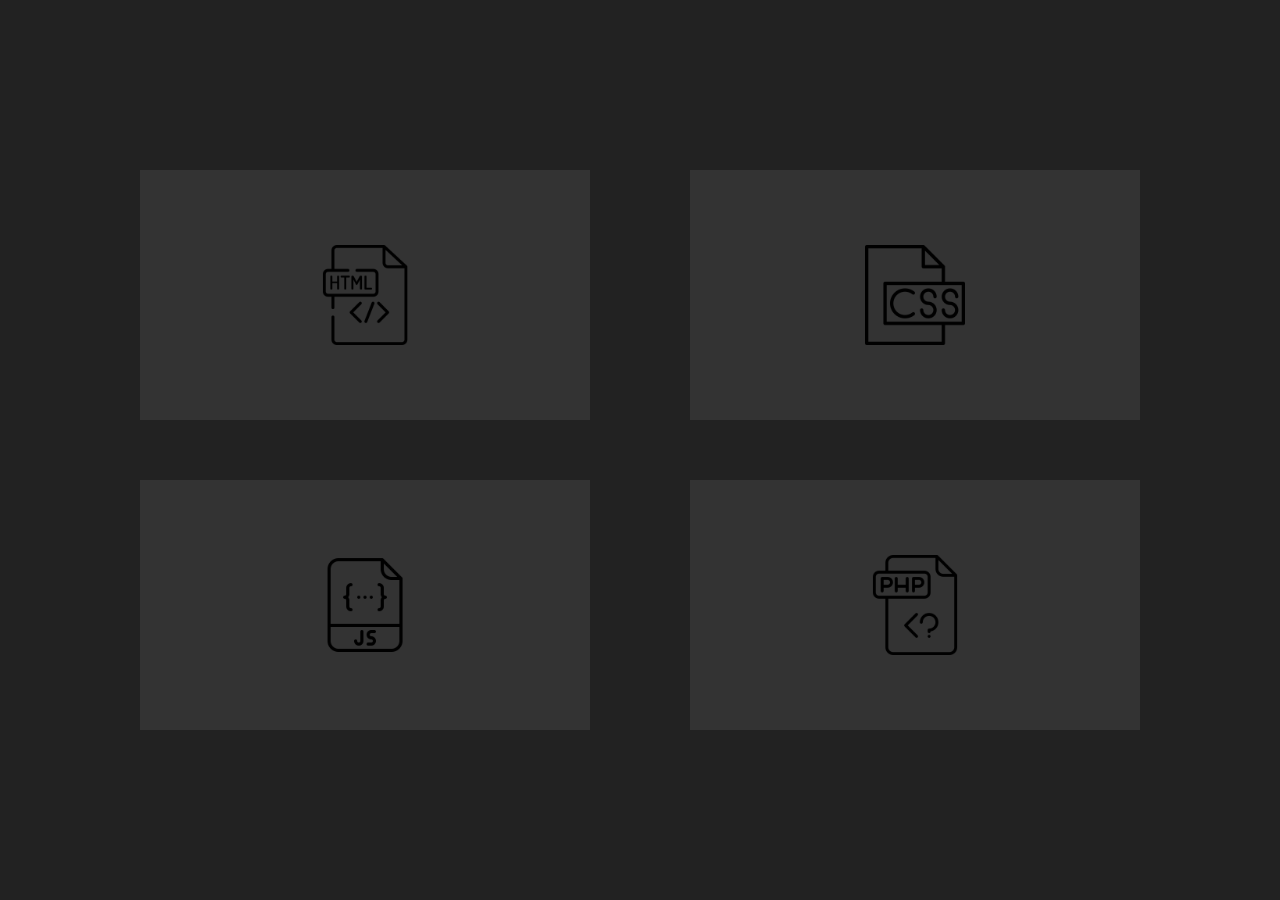
<file: 4/4.html>
<!DOCTYPE html>
<html>
<head>
	<meta charset="utf-8">
	<meta name="viewpoint" content="width-device-width,initial-scale=1">
	<title>4 cards</title>
	<link rel="stylesheet" href="4.css">
</head>
<body>
	<div class="container">
	    <div class="card">
	      <div class="imgBx" data.text="html" >	
	  	     <img src="html (2).png">
	  	   </div>
	  	   <div class="content">
	  	   	    <div>
	  	   	    	<h3>html</h3>
	  	   	    	<p>box model,cursor,demo website,input placeholder,list,overflow scroll,paralack website ,position,table</p>
	  	   	    	<a href="https://drive.google.com/drive/folders/1OTDqQlgR4lCukxPwE1Rge-Eg6ucU15yf?usp=sharing">pdf</a>
	  	   	    </div>
	  	  </div>  
	    </div>
	    <div class="card">
	      <div class="imgBx" data.text="css" >	
	  	     <img src="css (1).png">
	  	   </div>
	  	   <div class="content">
	  	   	    <div>
	  	   	    	<h3>css</h3>
	  	   	    	<p>box model,cursor,demo website,input placeholder,list,overflow scroll,paralack website ,position,table</p>
	  	   	    	<a href="https://drive.google.com/drive/folders/1OTDqQlgR4lCukxPwE1Rge-Eg6ucU15yf?usp=sharing">pdf</a>
	  	   	    </div>
	  	  </div>  
	    </div>
	    <div class="card">
	      <div class="imgBx" data.text="java script" >	
	  	     <img src="js-format.png">
	  	   </div>
	  	   <div class="content">
	  	   	    <div>
	  	   	    	<h3>java script</h3>
	  	   	    	<p>coming soon </p>
	  	   	    	<a href="#">pdf</a>
	  	   	    </div>
	  	  </div>  
	    </div>
	    <div class="card">
	      <div class="imgBx" data.text="php" >	
	  	     <img src="php-document.png">
	  	   </div>
	  	   <div class="content">
	  	   	    <div>
	  	   	    	<h3>php</h3>
	  	   	    	<p>coming soon</p>
	  	   	    	<a href="#">pdf</a>
	  	   	    </div>
	  	  </div>  
	    </div>				
	</div>
</body>
</html>
</file>
<file: 4/4.css>
*{
	margin: 0;
	padding: 0;
	font-family: "poppins",sans-serif;
	box-sizing: border-box;
}
body{
	display: flex;
	justify-content: center;
	align-items: center;
	background: #222;
	min-height: 100vh;
}
.container{
	position: relative;
	width: 1000px;
	display: flex;
   justify-content: space-between;
   flex-wrap: wrap;
   margin: 20px;
}
.container .card{
	position: relative;
	height: 250px;
	background: #fff;
	display: flex;
	width: 45%;
	margin: 30px 0;
}
.container .card .imgBx{
	position: absolute;
	top: 0;
	left: 0;
	width: 100%;
	height: 100%;
	background: #333;
	z-index: 1;
	display: flex;
	justify-content: center;
	align-items: center;
	overflow: hidden;
	transition: 0.5s ease-in-out;
}
.container .card:hover .imgBx{
	width: 150px;
	height: 150px;
	left:-75px;
	top:calc(50% - 75px);
	transition: 0.5s ease-in-out;
	background: #ff0057;
}
.container .card .imgBx: before{
    content: attr(data-text);
    position: absolute;
    bottom: 0;
    left: 0;
    width: 100%;
    text-align: center;
    font-style: 6em;
    color: rgba(255,255,255,.05);
    font-weight: 700;
}
.container .card .imgBx img{
	max-width: 100px;
	transition: 0.5s ease-in-out;

}
.container .card:hover .imgBx img{
	max-width: 75px;
}
.container .card .content{
	position: absolute;
	right: 0;
	width: calc(100% - 75px);
	height: 100%;
	padding: 20px;
	display: flex;
	justify-content: center;
	align-items: center;
}
.container .card .content h3{
	margin-bottom: 5px;
	font-size: 24px;
}
.container .card .content a{
	display: inline-block;
	margin-top: 10px;
	padding: 5px 10px;
	background:#333;
	text-decoration:none;
	color: #fff; 
}
@media(max-width: 992px ){
    .container
    {
    	width: 100%;
    	flex-direction: column;
    	align-items: center;
      display: block;
      padding: 10%;
    }
     .container .card{
     	width: 400px;
      align-items: center;
      flex-direction: column;
     }
}
@media(max-width: 768px){
     .container
     {
      width: 100%;
     	flex-direction: column;
     	align-items: center;
      display: block;
     	padding: 10%;
     }
   
    .container .card{
     max-width:300px;
     display: block; 
      height: auto; 

     }
     .container .card .imgBx{
        position: relative;
      }  
     .container .card .imgBx
     .container .card:hover .imgBx{
        width: 100%;
        height: 200px;
        left: 0;  
     } 
      .container .card .imgBx
      .container .card:hover .imgBx img{
          max-width: 100px;
      }
      .container .card .content{
      	position: relative;
      	width: 100%;
      } 
}    
@media (max-width: 300px){
     .container{
     	display: block;
      flex-direction: column;
     	padding: 10%;
     }

	.container .card{
     max-width:300px;
     display: block;
      height: auto; 
     }
       .container .card .imgBx{
        position: relative;
      } 
       .container .card .imgBx 
       .container .card:hover .imgBx{
        width: 100%;
        height: 200px;
        left: 0; 
      }
      .container .card .imgBx
      .container .card:hover .imgBx img{
          max-width: 100px;
      }
      .container .card .content{
      	position: relative;
      	width: 100%;
      } 
}
</file>
